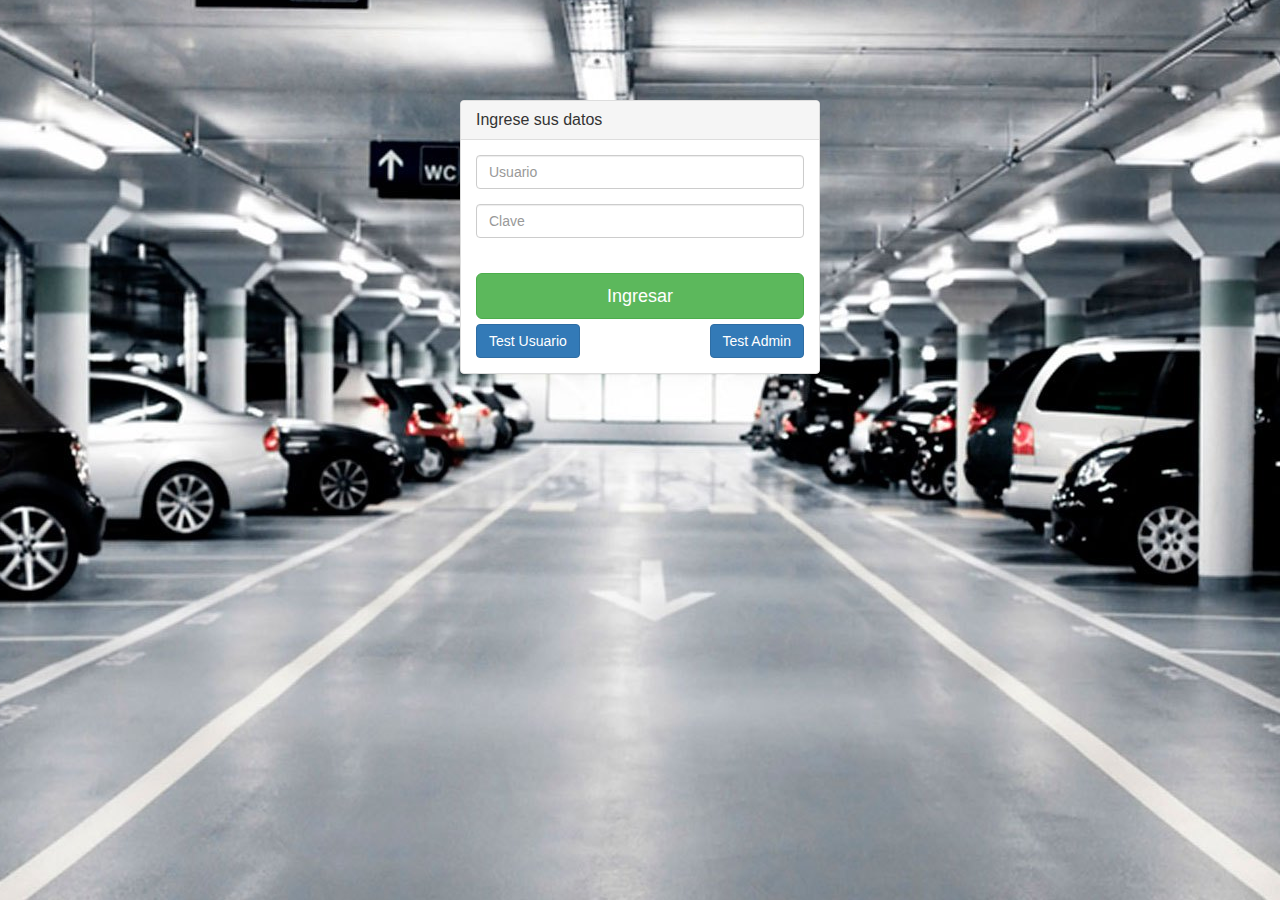
<file: Alturria-TP/index.html>
<!DOCTYPE html>
<html lang="en">
<head>
    <meta charset="UTF-8">
    <meta name="viewport" content="width=device-width, initial-scale=1.0">
    <meta http-equiv="X-UA-Compatible" content="ie=edge">
    <title>Bienvenido a estacionamiento rompePepe</title>

    <link rel="stylesheet" href="https://maxcdn.bootstrapcdn.com/bootstrap/3.3.7/css/bootstrap.min.css">
    <script src="https://ajax.googleapis.com/ajax/libs/jquery/3.2.1/jquery.min.js"></script>
    <script src="https://maxcdn.bootstrapcdn.com/bootstrap/3.3.7/js/bootstrap.min.js"></script>

    <link type="text/css" rel="stylesheet" href="./CSS/EstiloLogin.css">
    <script type="text/javascript" src="./JS/MisFunciones.js"></script>
    <link rel='shortcut icon' type='image/x-icon' href='favicon.ico' />
    <script>window.onload = localStorage.clear()</script>
</head>
<body>
        <div class="container">
                <div class="row vertical-offset-100">
                    <div class="col-md-4 col-md-offset-4">
                        <div class="panel panel-default">
                              <div class="panel-heading">
                                <h3 class="panel-title">Ingrese sus datos</h3>
                             </div>
                              <div class="panel-body">

                                <form accept-charset="UTF-8" role="form" method="POST" onsubmit="login(); return false;">
                                <fieldset>
                                      <div class="form-group">
                                        <input class="form-control" placeholder="Usuario" name="usuario" type="text" id="usuario">
                                    </div>
                                    <div class="form-group">
                                        <input class="form-control" placeholder="Clave" name="clave" type="password" value="" id="clave">
                                    </div><br>
                                    <input class="btn btn-lg btn-success btn-block" type="submit" value="Ingresar" >
                                    <button style="margin-top: 5px;" type="button" class="btn btn-primary btn-md" onclick="completarUser()">Test Usuario</button>
                                    <button style="margin-top: 5px;float:right;" type="button" class="btn btn-primary btn-md" onclick="completarAdmin()">Test Admin</button>
                                </fieldset>
                                  </form>

                            </div>
                        </div>
                    </div>
                </div>
            </div>
</body>
</html>
</file>
<file: Alturria-TP/CSS/EstiloLogin.css>
body{
    background-color: #444;
    background: url("../Imagenes/back_ppal.jpg") no-repeat center fixed;    
      -webkit-background-size: auto auto;
      -moz-background-size: auto auto;
      -o-background-size: auto auto;
      background-size: auto auto;
}

.vertical-offset-100{
    padding-top:100px;
}
</file>
